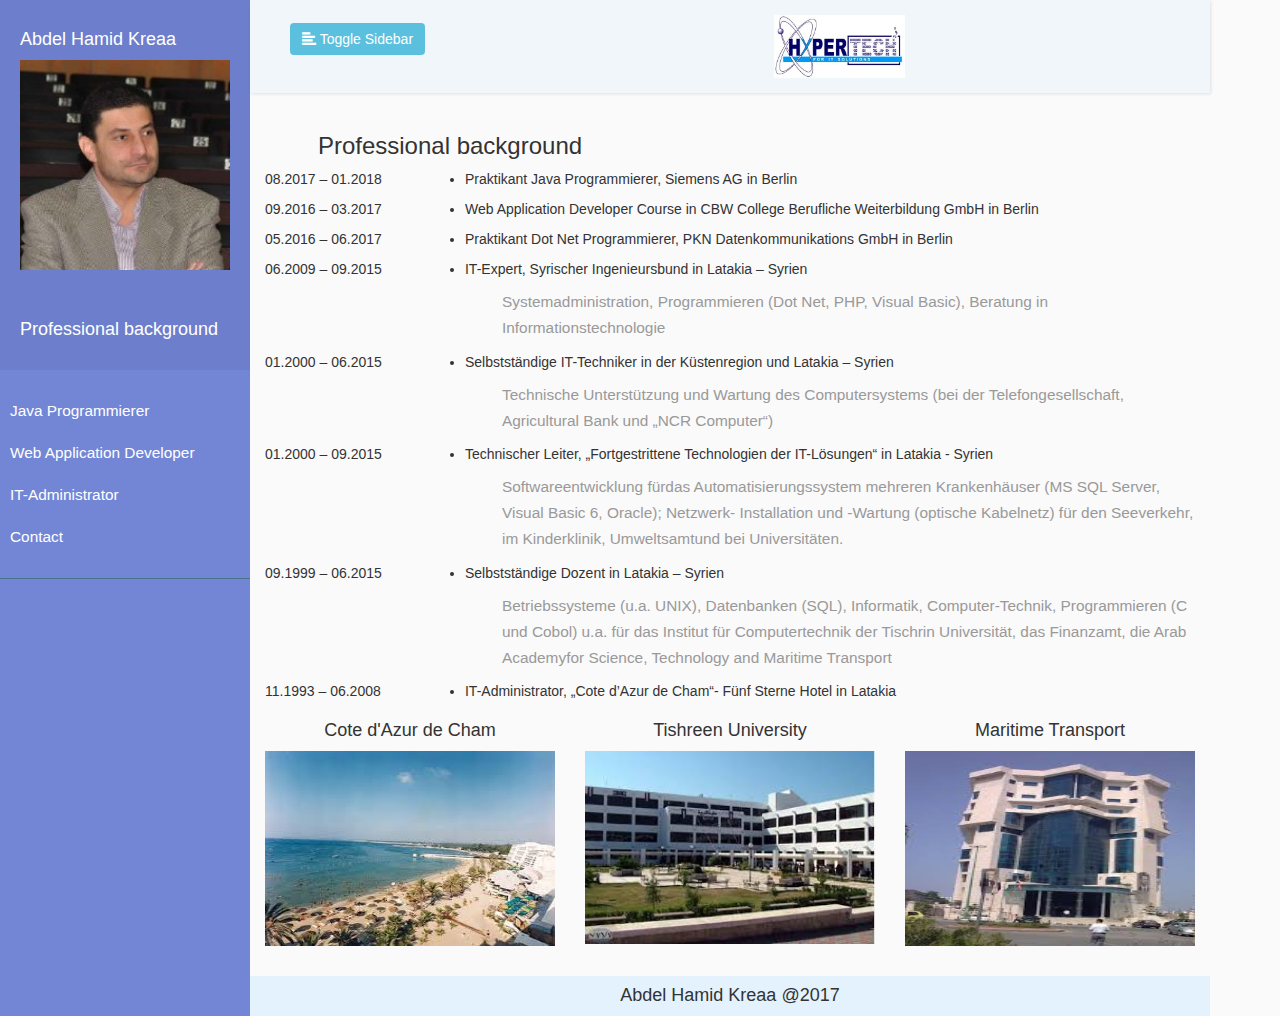
<file: Index.html>
<!DOCTYPE html>

<head>
    <title>Hamid Portfolio</title>
    <meta charSet="utf-8" />
	<meta name="viewport" content="width=device-width, initial-scale=1.0">
    <!-- Bootstrap CSS CDN -->
    <link rel="stylesheet" href="https://maxcdn.bootstrapcdn.com/bootstrap/3.3.7/css/bootstrap.min.css">
    <!-- our private CSS  -->
    <link href="css/custom.css" rel="stylesheet">

</head>

<body>
    <div class="wrapper">
        <!-- Sidebar Holder -->
        <nav id="sidebar">
            <div class="sidebar-header">
                <h4>Abdel Hamid Kreaa</h4>
                <img src="img/hamid.jpg" alt="Personal Photo" class="img-responsive">
            </div>
			<div class="sidebar-header">
				<h4>Professional background</h4>
			</div>
            <ul class="list-unstyled components">
                
                <li data-toggle="modal" data-target="#programmer">
                    <a href="#homeSubmenu">Java Programmierer</a>
                </li>
                <li data-toggle="modal" data-target="#webApp">
                    <a href="#">Web Application Developer</a>
                </li>
                <li data-toggle="modal" data-target="#itAdmin">
                    <a href="#">IT-Administrator</a>
                </li>
                <li data-toggle="modal" data-target="#contact">
                    <a href="#">Contact</a>
                </li>
            </ul>
        </nav>

        <!-- Page Content Holder -->
        <div id="content">

            <nav class="navbar navbar-light">
                <div class="container-fluid">

                    <div class="navbar-header row">
                        <div class="col-md-3">
                            <button type="button" id="sidebarCollapse" class="btn btn-info navbar-btn">
                                <i class="glyphicon glyphicon-align-left"></i>
                                <span>Toggle Sidebar</span>
                            </button>
                        </div>
                        <div class="col-md-6"></div>
                        <div class="col-md-3">
                            <img src="img/logo.jpg" alt="Company Logo">
                        </div>
                    </div>
                </div>
            </nav>
			<div class="container">
				<div class="row">
					<div class="col-md-5 text-center">
						<h3>Professional background</h3>
					</div>
				</div>
			</div>
			
            <div class="grid">               
				<div class="container">					 
					<div class="row">
						<div class="col-md-2">08.2017 – 01.2018 </div>
						<div class="col-md-10">
							<ul>
								<li>Praktikant Java Programmierer, Siemens AG in Berlin</li>
							</ul>
						</div>
					</div>
									
					<div class="row">
						<div class="col-md-2">09.2016 – 03.2017 </div>
						<div class="col-md-10">
							<ul>
								<li> Web Application Developer Course in CBW College Berufliche Weiterbildung GmbH in Berlin </li>
							</ul>
						</div>
					</div>
								   
					<div class="row">
						<div class="col-md-2">05.2016 – 06.2017 </div>
						<div class="col-md-10">
							<ul>
								<li> Praktikant Dot Net Programmierer, PKN Datenkommunikations GmbH in Berlin</li>
							</ul>
						</div>
					</div>
								  
					<div class="row">
						<div class="col-md-2">06.2009 – 09.2015 </div>
						<div class="col-md-10">
							<ul>
								<li> IT-Expert, Syrischer Ingenieursbund in Latakia – Syrien </li>
							</ul>
								<p>Systemadministration, Programmieren (Dot Net, PHP, Visual Basic),
									Beratung in Informationstechnologie</p>																	
						</div>
					</div>                    
				
					<div class="row">
						<div class="col-md-2">01.2000 – 06.2015</div>
						<div class="col-md-10">
							<ul>
								<li> Selbstständige IT-Techniker in der Küstenregion und Latakia – Syrien </li>
							</ul>
								<p>Technische Unterstützung und Wartung des Computersystems (bei der Telefongesellschaft, Agricultural
									Bank und „NCR Computer“) </p>
						</div>
					</div>                    
				
					<div class="row">
						<div class="col-md-2">01.2000 – 09.2015 </div>
						<div class="col-md-10">
							<ul>
								<li> Technischer Leiter, „Fortgestrittene Technologien der IT-Lösungen“ in Latakia - Syrien </li>
							</ul>
							<p>Softwareentwicklung fürdas Automatisierungssystem mehreren Krankenhäuser (MS SQL Server, Visual
									Basic 6, Oracle); Netzwerk- Installation und -Wartung (optische Kabelnetz) für den Seeverkehr,
									im Kinderklinik, Umweltsamtund bei Universitäten.</p>							
						</div>
					</div>                   
			   
					<div class="row">
						<div class="col-md-2">09.1999 – 06.2015</div>
						<div class="col-md-10">
							<ul>
								<li> Selbstständige Dozent in Latakia – Syrien</li>
							</ul>
							<p>Betriebssysteme (u.a. UNIX), Datenbanken (SQL), Informatik, Computer-Technik, Programmieren (C
									und Cobol) u.a. für das Institut für Computertechnik der Tischrin Universität, das Finanzamt,
									die Arab Academyfor Science, Technology and Maritime Transport</p>							
						</div>
					</div>
								   
					<div class="row">
						<div class="col-md-2">11.1993 – 06.2008 </div>
						<div class="col-md-10">
							<ul>
								<li> IT-Administrator, „Cote d’Azur de Cham“- Fünf Sterne Hotel in Latakia</li>
							</ul>
						</div>
					</div>					
                </div>                
            </div>
			
			<div class="grid">
                <div class="container">
					<div class="row">
						<div class="col-md-4">
							<h4 class="text-center">Cote d'Azur de Cham</h4>
							<img src="img/cote.jpg" alt="Cote d'Azur Photo" class="img-responsive center-block" data-toggle="modal" data-target="#itAdmin">
						</div>
						<div class="col-md-4">
							<h4 class="text-center">Tishreen University</h4>
							<img src="img/tishreen.jpg" alt="Tishreen University Photo" class="img-responsive center-block">
						</div>
						<div class="col-md-4">
							<h4 class="text-center">Maritime Transport</h4>
							<img src="img/maritime.jpg" alt="Maritime Transport Photo" class="img-responsive center-block">
						</div>
					</div>
				</div>
			</div>
			
			<footer class="footer">
				<div class="container">
					<div class="row">
						<div class="col-md-12">
							<h4>Abdel Hamid Kreaa @2017</h4>
						</div>
					</div>
				</div>
            </footer>
			
        </div>
    </div>
    <!--IT Admin Modal -->
    <div class="modal fade" id="itAdmin" tabindex="-1" role="dialog" aria-hidden="true">
        <div class="modal-dialog">
            <div class="modal-content">
                <div class="modal-header">
                    <h4 class="modal-title">IT Admin</h4>
                </div>
                <div class="modal-body">
                    <img class="img-responsive" src="img/cote.jpg" alt="Cote d'Azur Photo"> This was my first job in the IT Area.
					I learned a lot about Networking, Operating Systems, Programming
                    and System Adminstrating. gute bis sehr gute Kenntnisse mit den Betriebssystemen
					• UNIX • DOS • NOVELL 4.11/ 5 • WINDOWS 
					SichereAnwenderkenntnisse in MS-Office

                </div>
                <div class="modal-footer">
                    <button type="button" class="btn btn-default" data-dismiss="modal">Close</button>
                </div>
            </div>
        </div>
    </div>
    <!--Programmer Modal -->
    <div class="modal fade" id="programmer" tabindex="-1" role="dialog" aria-hidden="true">
        <div class="modal-dialog">
            <div class="modal-content">
                <div class="modal-header">
                    <h4 class="modal-title">Programmer</h4>
                </div>
                <div class="modal-body">
                    <img class="img-responsive" src="img/programmer.jpg" alt="Programmer Photo"> • VISUAL BASIC • Dot Net • Oracle Developer • PHP • HTML • BASIC • PASCAL • DBASE III • CLIPPER5

                </div>
                <div class="modal-footer">
                    <button type="button" class="btn btn-default" data-dismiss="modal">Close</button>
                </div>
            </div>
        </div>
    </div>
    <!--Web App Modal -->
    <div class="modal fade" id="webApp" tabindex="-1" role="dialog" aria-hidden="true">
        <div class="modal-dialog">
            <div class="modal-content">
                <div class="modal-header">
                    <h4 class="modal-title">Web Application Developer</h4>
                </div>
                <div class="modal-body">
                    <img class="img-responsive" src="img/webapp.jpg" alt="Wep App Photo"> Web Application Developer Course in CBW College Berufliche Weiterbildung GmbH in Berlin. Zend Php Certified
                    Engineer. Microsoft Specialist (HTML5-JavaScript-CSS3).
                </div>
                <div class="modal-footer">
                    <button type="button" class="btn btn-default" data-dismiss="modal">Close</button>
                </div>
            </div>
        </div>
    </div>
    <!--Contact Modal -->
    <div class="modal fade" id="contact" tabindex="-1" role="dialog" aria-hidden="true">
        <div class="modal-dialog">
            <div class="modal-content">
                <div class="modal-header">
                    <h4 class="modal-title">Contact Information</h4>
                </div>
                <div class="modal-body">
                    <img class="img-responsive" src="img/contact.jpg" alt="Contacts Photo"> Abdel Hamid Kreaa | 07.08.1966 in Latakia – Syrien | Plauener-Str. 69 in 13055 Berlin | 0157-8075 9758
                    | hamidkreaa@gmail.com | syrisch | verheiratet
                </div>
                <div class="modal-footer">
                    <button type="button" class="btn btn-default" data-dismiss="modal">Close</button>
                </div>
            </div>
        </div>
    </div>
    <!-- jQuery CDN -->
    <script src="https://code.jquery.com/jquery-1.12.0.min.js"></script>
    <!-- Bootstrap Js CDN -->
    <script src="https://maxcdn.bootstrapcdn.com/bootstrap/3.3.7/js/bootstrap.min.js"></script>
    <script>
        $(document).ready(function () {
            $('#sidebarCollapse').on('click', function () {
                $('#sidebar').toggleClass('active');
            });
        });
    </script>
</body>

</html>
</file>
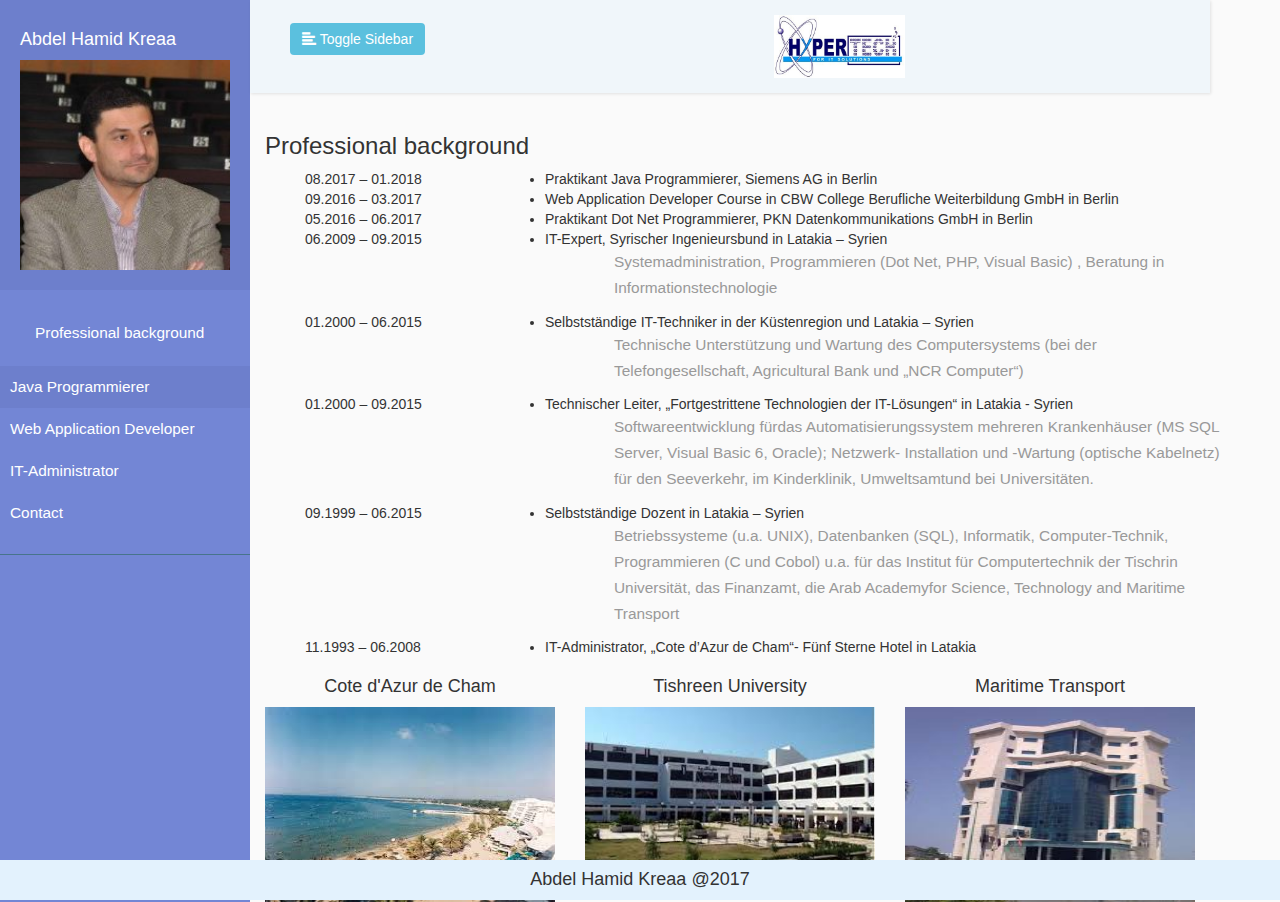
<file: Hamid_CV.html>
<html !DOCTYPE>

<head>
    <title>Hamid Portfolio</title>
    <meta charSet="utf-8" />
	<meta name="viewport" content="width=device-width, initial-scale=1.0">
    <!-- Bootstrap CSS CDN -->
    <link rel="stylesheet" href="https://maxcdn.bootstrapcdn.com/bootstrap/3.3.7/css/bootstrap.min.css">
    <!-- our private CSS  -->
    <link href="css/custom.css" rel="stylesheet">

</head>

<body>
    <div class="wrapper">
        <!-- Sidebar Holder -->
        <nav id="sidebar">
            <div class="sidebar-header">
                <h4>Abdel Hamid Kreaa</h4>
                <img src="img/hamid.jpg" alt="Personal Photo" class="img-responsive">
            </div>

            <ul class="list-unstyled components">
                <p>Professional background</p>
                <li class="active" data-toggle="modal" data-target="#programmer">
                    <a href="#homeSubmenu">Java Programmierer</a>
                </li>
                <li data-toggle="modal" data-target="#webApp">
                    <a href="#">Web Application Developer</a>
                </li>
                <li data-toggle="modal" data-target="#itAdmin">
                    <a href="#">IT-Administrator</a>
                </li>
                <li data-toggle="modal" data-target="#contact">
                    <a href="#">Contact</a>
                </li>
            </ul>
        </nav>

        <!-- Page Content Holder -->
        <div id="content">

            <nav class="navbar navbar-light" style="background-color: #f0f6fa;">
                <div class="container-fluid">

                    <div class="navbar-header row">
                        <div class="col-md-3">
                            <button type="button" id="sidebarCollapse" class="btn btn-info navbar-btn">
                                <i class="glyphicon glyphicon-align-left"></i>
                                <span>Toggle Sidebar</span>
                            </button>
                        </div>
                        <div class="col-md-6"></div>
                        <div class="col-md-3">
                            <img src="img/logo.jpg" alt="Company Logo" width="100%">
                        </div>
                    </div>
                </div>
            </nav>
			<div class="container">
				<div class="row">
					<div class="col-md-6">
						<h3>Professional background</h3>
					</div>
				</div>
			</div>
			
            <div class="grid">
                <ul>
					<div class="container">
						<div class="row">
							<div class="col-md-3">08.2017 – 01.2018 </div>
							<div class="col-md-9">
								<li>Praktikant Java Programmierer, Siemens AG in Berlin</li>
							</div>
						</div>
					</div>
                    <div class="container">
						<div class="row">
							<div class="col-md-3">09.2016 – 03.2017 </div>
							<div class="col-md-9">
								<li> Web Application Developer Course in CBW College Berufliche Weiterbildung GmbH in Berlin </li>
							</div>
						</div>
                    </div>
                    <div class="container">
						<div class="row">
							<div class="col-md-3">05.2016 – 06.2017 </div>
							<div class="col-md-9">
								<li> Praktikant Dot Net Programmierer, PKN Datenkommunikations GmbH in Berlin</li>
							</div>
						</div>
                    </div>
                    <div class="container">
						<div class="row">
							<div class="col-md-3">06.2009 – 09.2015 </div>
							<div class="col-md-9">
								<li> IT-Expert, Syrischer Ingenieursbund in Latakia – Syrien </li>
								<p>Systemadministration, Programmieren (Dot Net, PHP, Visual Basic) , Beratung in Informationstechnologie
									</p>
							</div>
						</div>
                    </div>
                    <div class="container">
						<div class="row">
							<div class="col-md-3">01.2000 – 06.2015</div>
							<div class="col-md-9">
								<li> Selbstständige IT-Techniker in der Küstenregion und Latakia – Syrien </li>
								<p>Technische Unterstützung und Wartung des Computersystems (bei der Telefongesellschaft, Agricultural
									Bank und „NCR Computer“) </p>
							</div>
						</div>
                    </div>
                    <div class="container">
						<div class="row">
							<div class="col-md-3">01.2000 – 09.2015 </div>
							<div class="col-md-9">
								<li> Technischer Leiter, „Fortgestrittene Technologien der IT-Lösungen“ in Latakia - Syrien </li>
								<p>Softwareentwicklung fürdas Automatisierungssystem mehreren Krankenhäuser (MS SQL Server, Visual
									Basic 6, Oracle); Netzwerk- Installation und -Wartung (optische Kabelnetz) für den Seeverkehr,
									im Kinderklinik, Umweltsamtund bei Universitäten.</p>
							</div>
						</div>
                    </div>
                    <div class="container">
						<div class="row">
							<div class="col-md-3">09.1999 – 06.2015</div>
							<div class="col-md-9">
								<li> Selbstständige Dozent in Latakia – Syrien</li>
								<p>Betriebssysteme (u.a. UNIX), Datenbanken (SQL), Informatik, Computer-Technik, Programmieren (C
									und Cobol) u.a. für das Institut für Computertechnik der Tischrin Universität, das Finanzamt,
									die Arab Academyfor Science, Technology and Maritime Transport</p>
							</div>
						</div>
                    </div>
                    <div class="container">
						<div class="row">
							<div class="col-md-3">11.1993 – 06.2008 </div>
							<div class="col-md-9">
								<li> IT-Administrator, „Cote d’Azur de Cham“- Fünf Sterne Hotel in Latakia</li>
							</div>
						</div>
                    </div>
                </ul>
            </div>
			
			<div class="grid">
                <div class="container">
					<div class="row">
						<div class="col-md-4">
							<h4 class="text-center">Cote d'Azur de Cham</h4>
							<img src="img/cote.jpg" alt="Cote d'Azur Photo" class="img-responsive center-block" data-toggle="modal" data-target="#itAdmin">
						</div>
						<div class="col-md-4">
							<h4 class="text-center">Tishreen University</h4>
							<img src="img/tishreen.jpg" alt="Tishreen University Photo" class="img-responsive center-block">
						</div>
						<div class="col-md-4">
							<h4 class="text-center">Maritime Transport</h4>
							<img src="img/maritime.jpg" alt="Maritime Transport Photo" class="img-responsive center-block" style="max-height:195px;">
						</div>
					</div>
				</div>
			</div>
			
            <div class="footer navbar-fixed-bottom navbar-light">
                <div>
                    <h4>Abdel Hamid Kreaa @2017</h4>
                </div>
            </div>
        </div>
    </div>
    <!--IT Admin Modal -->
    <div class="modal fade" id="itAdmin" tabindex="-1" role="dialog" aria-labelledby="myModalLabel" aria-hidden="true">
        <div class="modal-dialog">
            <div class="modal-content">
                <div class="modal-header">
                    <h4 class="modal-title" id="myModalLabel">IT Admin</h4>
                </div>
                <div class="modal-body">
                    <img class="img-responsive" src="img/cote.jpg"> This was my first job in the IT Area.
					I learned a lot about Networking, Operating Systems, Programming
                    and System Adminstrating. gute bis sehr gute Kenntnisse mit den Betriebssystemen
					• UNIX • DOS • NOVELL 4.11/ 5 • WINDOWS 
					SichereAnwenderkenntnisse in MS-Office

                </div>
                <div class="modal-footer">
                    <button type="button" class="btn btn-default" data-dismiss="modal">Close</button>
                </div>
            </div>
        </div>
    </div>
    <!--Programmer Modal -->
    <div class="modal fade" id="programmer" tabindex="-1" role="dialog" aria-labelledby="myModalLabel" aria-hidden="true">
        <div class="modal-dialog">
            <div class="modal-content">
                <div class="modal-header">
                    <h4 class="modal-title" id="myModalLabel">Programmer</h4>
                </div>
                <div class="modal-body">
                    <img class="img-responsive" src="img/programmer.jpg"> • VISUAL BASIC • Dot Net • Oracle Developer • PHP • HTML • BASIC • PASCAL • DBASE III • CLIPPER5

                </div>
                <div class="modal-footer">
                    <button type="button" class="btn btn-default" data-dismiss="modal">Close</button>
                </div>
            </div>
        </div>
    </div>
    <!--Web App Modal -->
    <div class="modal fade" id="webApp" tabindex="-1" role="dialog" aria-labelledby="myModalLabel" aria-hidden="true">
        <div class="modal-dialog">
            <div class="modal-content">
                <div class="modal-header">
                    <h4 class="modal-title" id="myModalLabel">Web Application Developer</h4>
                </div>
                <div class="modal-body">
                    <img class="img-responsive" src="img/webapp.jpg"> Web Application Developer Course in CBW College Berufliche Weiterbildung GmbH in Berlin. Zend Php Certified
                    Engineer. Microsoft Specialist (HTML5-JavaScript-CSS3).
                </div>
                <div class="modal-footer">
                    <button type="button" class="btn btn-default" data-dismiss="modal">Close</button>
                </div>
            </div>
        </div>
    </div>
    <!--Contact Modal -->
    <div class="modal fade" id="contact" tabindex="-1" role="dialog" aria-labelledby="myModalLabel" aria-hidden="true">
        <div class="modal-dialog">
            <div class="modal-content">
                <div class="modal-header">
                    <h4 class="modal-title" id="myModalLabel">Contact Information</h4>
                </div>
                <div class="modal-body">
                    <img class="img-responsive" src="img/contact.jpg"> Abdel Hamid Kreaa | 07.08.1966 in Latakia – Syrien | Plauener-Str. 69 in 13055 Berlin | 0157-8075 9758
                    | hamidkreaa@gmail.com | syrisch | verheiratet
                </div>
                <div class="modal-footer">
                    <button type="button" class="btn btn-default" data-dismiss="modal">Close</button>
                </div>
            </div>
        </div>
    </div>
    <!-- jQuery CDN -->
    <script src="https://code.jquery.com/jquery-1.12.0.min.js"></script>
    <!-- Bootstrap Js CDN -->
    <script src="https://maxcdn.bootstrapcdn.com/bootstrap/3.3.7/js/bootstrap.min.js"></script>
    <script type="text/javascript">
        $(document).ready(function () {
            $('#sidebarCollapse').on('click', function () {
                $('#sidebar').toggleClass('active');
            });
        });
    </script>
</body>

</html>
</file>
<file: css/custom.css>
@import (https://fonts.googleapis.com/css?family=Poppins:300,400,500,600,700);


body {
    font-family: 'Poppins', sans-serif;
    background: #fafafa; 
}

p {
    font-family: 'Poppins', sans-serif;
    font-size: 1.1em;
    font-weight: 300;
    line-height: 1.7em;
    color: #999;
	margin-left: 10%;
}

a, a:hover, a:focus {
    color: inherit;
    text-decoration: none;
    transition: all 0.3s;
}

img {
	width: 100%;
}

.container img {
    width: 100%;
    max-height: 195px;
}

.navbar {
    padding: 15px 10px;
    background: #fff;
    border: none;
    border-radius: 0;
    box-shadow: 1px 1px 3px rgba(0, 0, 0, 0.1);
	background-color: #f0f6fa;
}

.navbar-btn {
    box-shadow: none;
    outline: none !important;
    border: none;
}

.line {
    width: 100%;
    height: 1px;
    border-bottom: 1px dashed #ddd;
    margin: 40px 0;
}

.footer {
	background-color: #e3f2fd;
	margin-top: 30px;
	text-align: center;
}

.container{
	max-width: 960px;
}

/* ---------------------------------------------------
    SIDEBAR STYLE
----------------------------------------------------- */
.wrapper {
    display: flex;
    align-items: stretch;
    max-width: 710px;
}

#sidebar {
    min-width: 250px;
    max-width: 250px;
    background: #7386D5;
    color: #fff;
    transition: all 0.3s;
}

#sidebar.active {
    margin-left: -250px;
}

#sidebar .sidebar-header {
    padding: 20px;
    background: #6d7fcc;
}

#sidebar ul.components {
    padding: 20px 0;
    border-bottom: 1px solid #47748b;
}

#sidebar ul p {
    color: #fff;
    padding: 10px;
}

#sidebar ul li a {
    padding: 10px;
    font-size: 1.1em;
    display: block;
}
#sidebar ul li a:hover {
    color: #7386D5;
    background: #fff;
}

#sidebar ul li.active > a, a[aria-expanded="true"] {
    color: #fff;
    background: #6d7fcc;
}

a[data-toggle="collapse"] {
    position: relative;
}

a[aria-expanded="false"]::before, a[aria-expanded="true"]::before {
    content: '\e259';
    display: block;
    position: absolute;
    right: 20px;
    font-family: 'Glyphicons Halflings';
    font-size: 0.6em;
}

a[aria-expanded="true"]::before {
    content: '\e260';
}


ul ul a {
    font-size: 0.9em !important;
    padding-left: 30px !important;
    background: #6d7fcc;
}

ul.CTAs {
    padding: 20px;
}

ul.CTAs a {
    text-align: center;
    font-size: 0.9em !important;
    display: block;
    border-radius: 5px;
    margin-bottom: 5px;
}

a.download {
    background: #fff;
    color: #7386D5;
}

a.article, a.article:hover {
    background: #6d7fcc !important;
    color: #fff !important;
}

/* ---------------------------------------------------
    CONTENT STYLE
----------------------------------------------------- */
#content {
   /* padding: 20px;*/
    min-height: 100vh;
    transition: all 0.3s; 
	max-width: 960px;	
}

/* ---------------------------------------------------
    MEDIAQUERIES
----------------------------------------------------- */
@media (max-width: 768px) {
    #sidebar {
        margin-left: -250px;
    }
    #sidebar.active {
        margin-left: 0;
    }
    #sidebarCollapse span {
        display: none;
    }
}
</file>
